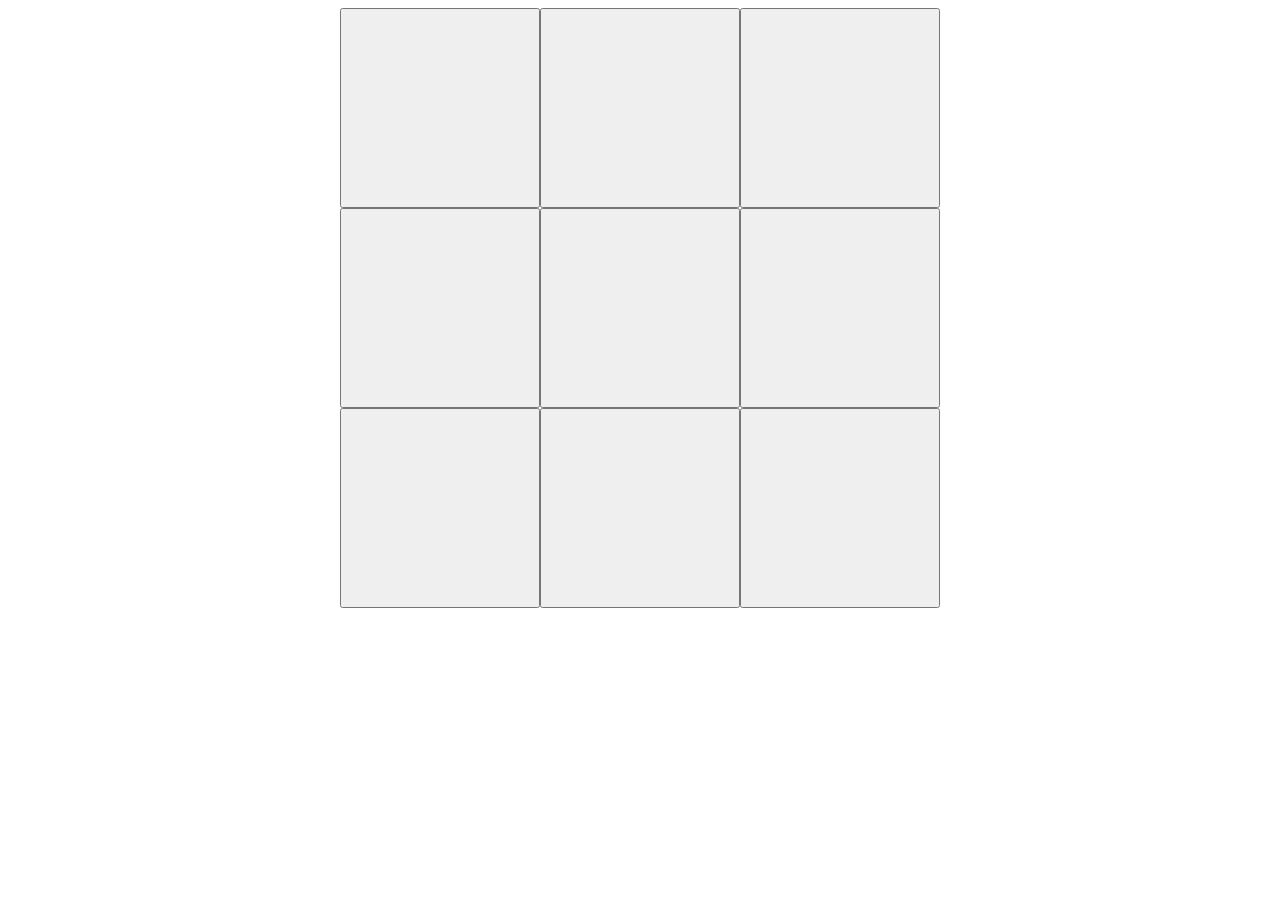
<file: index.html>
<!DOCTYPE html>
<html lang="en">
    <head>
        <meta charset="utf-8">
        <meta name="viweport" content="width=device-width, iniyial-scale=1.0">
    
    <title>Gato</title>
    <link rel="stylesheet" href="./style.css">

    </head>

    <body>
        <div class="container">
            <button></button>
            <button></button>
            <button></button>
            <button></button>
            <button></button>
            <button></button>
            <button></button>
            <button></button>
            <button></button>
        </div>

        <script src='./main.js'>

        </script>
    </body>
</html>
</file>
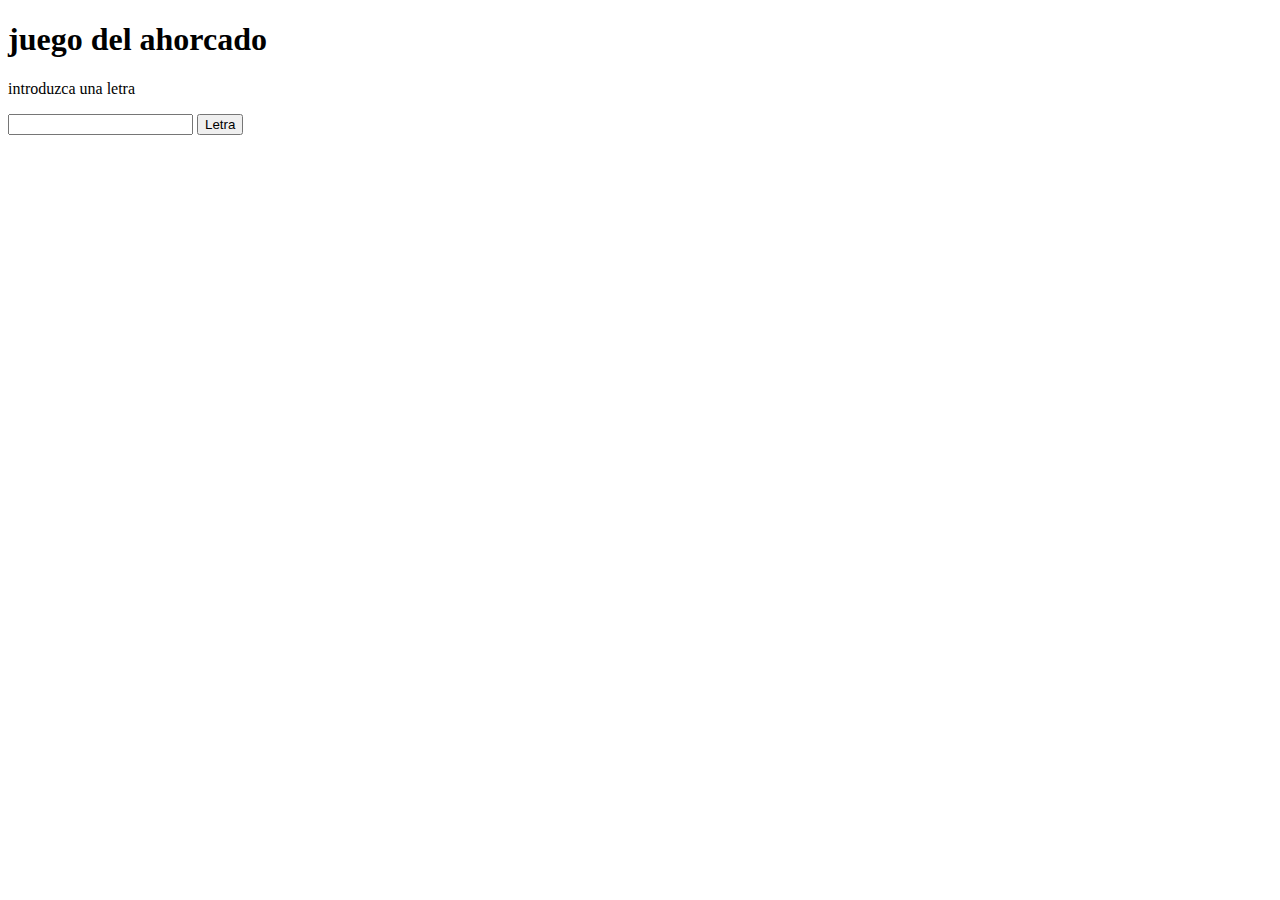
<file: ahorcado.html>
<!DOCTYPE html>
<html lang = "en">
    <head>
        <meta charset="UTF-8">
        <meta http-equiv="X-UA-compatible" content="IE=edge">
        <meta name= "viewport" content="witdh= device-witdh, iniyial-scale=1.0">
        <title> AHORCADO</title>
    
    </head>

    <body>

        <h1>juego del ahorcado</h1>

        <p>introduzca una letra</p>
        <input type="text" maxlength="1" id='letra'> <button id="calcular">Letra</button>
        <p id="ouput"></p>


        <script src="javascript.js"></script>
    </body>
</html>
</file>
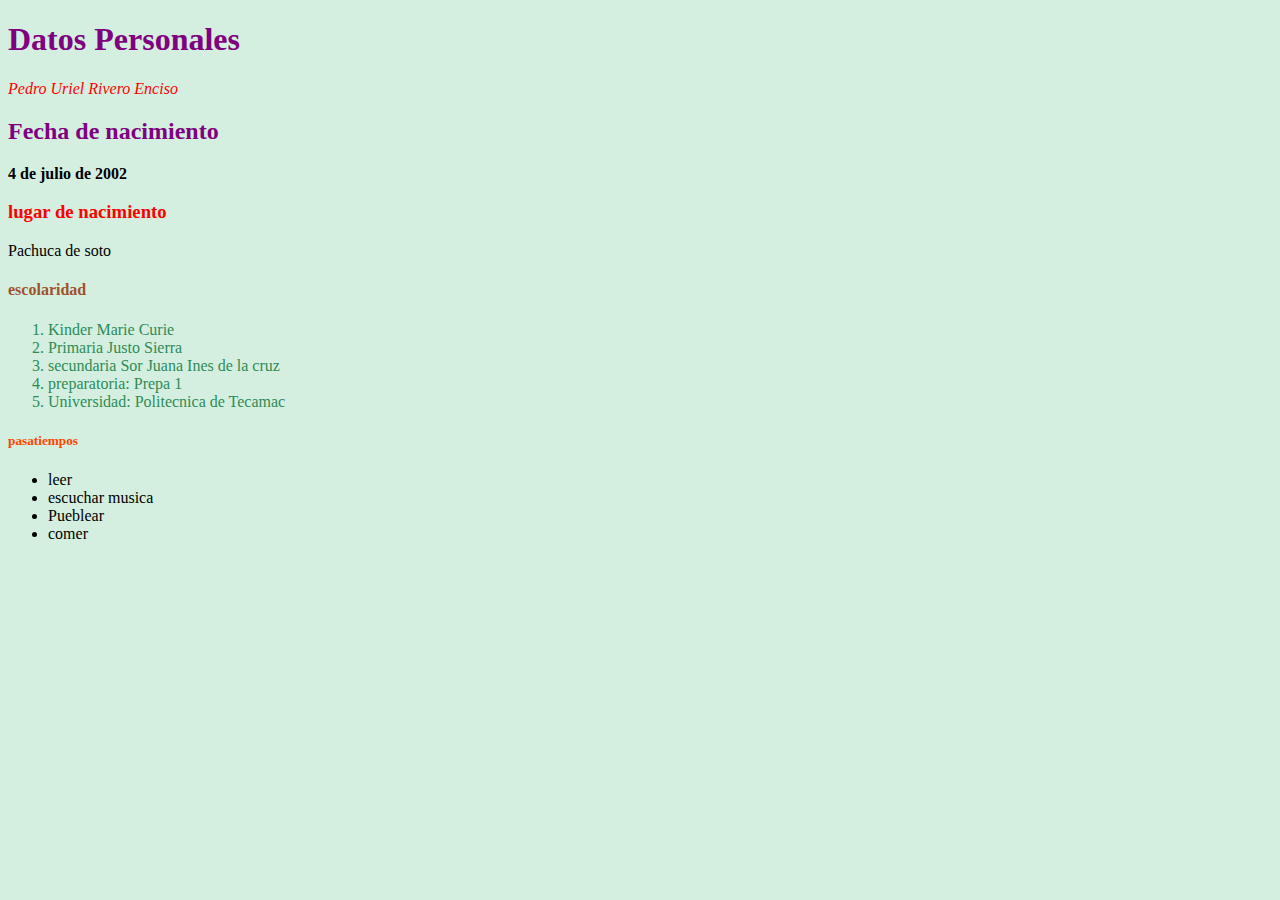
<file: bloquelinea.html>
<!DOCTYPE html>
<html lang ="en">
<head>
    <meta charset="UTF-8">
    <meta http-equiv="X-UA-compatible" content="IE=edge">
    <meta name= "viewport" content="witdh= device-witdh, iniyial-scale=1.0">
    <title> elementos en bloque y linea </title>

</head>
<style>

</style>

<body bgcolor="#D4EFDF">
    

    <h1 style="color:purple">Datos Personales </h1>
    <p style="color:red;"><i>Pedro Uriel Rivero Enciso</i></p>
    <h2 style="color:purple"> Fecha de nacimiento </h2>
    <p><b>4 de julio de 2002</b></p>
    <h3 style="color:red">lugar de nacimiento</h3>
    <p>Pachuca de soto</p>
    <h4 style="color: sienna;">escolaridad</h4>
    <ol style="color:seagreen">
        <li>Kinder Marie Curie</li>
        <li>Primaria Justo Sierra</li>
        <li>secundaria Sor Juana Ines de la cruz</li>
        <li>preparatoria: Prepa 1</li>
        <li>Universidad: Politecnica de Tecamac</li>
    </ol>
    <h5 style="color: orangered;">pasatiempos</h5>
    <ul>
        <li>leer</li>
        <li>escuchar musica</li>
        <li>Pueblear</li>
        <li>comer</li>
    </ul>


</body>
</html>
</file>
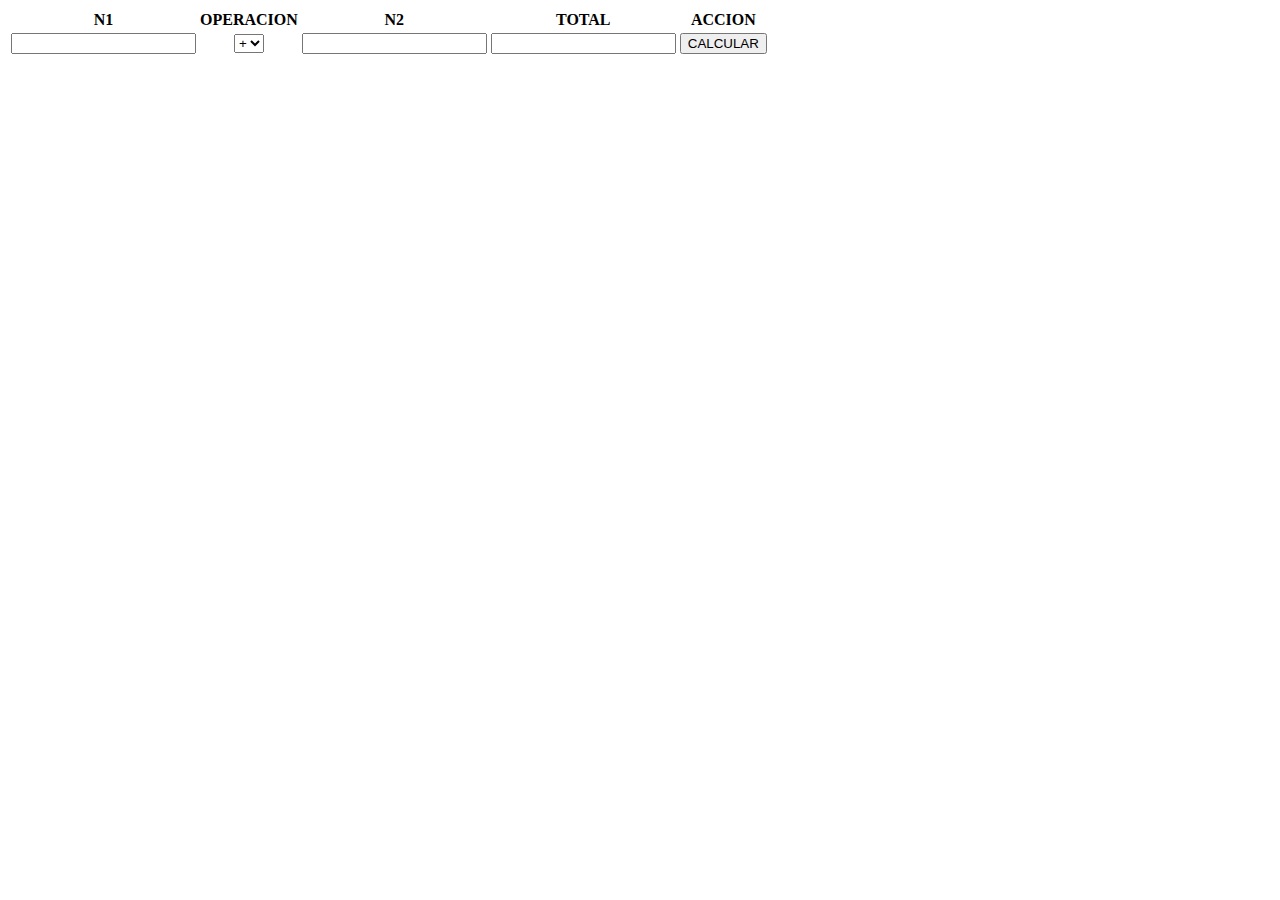
<file: calculadora.html>
<!DOCTYPE html>

<html lang= "en">
    <head>
        <meta name="viewport" content= "witdh=device-witdh, iniyial-scale=1.0">
        <title>

        </title>
    </head>

    <body>
        <table>

            <tr>
                <th>N1</th>
                <th>OPERACION</th>
                <th>N2</th>
                <TH>TOTAL</TH>
                <TH> ACCION</TH>

            </tr>
            <tr>
                <th><input type="text" ID= "N-1"> </th>
                <TH>


                    <select name="OP" id="OPERA">
                        <option value="+">+</option>
                        <option value="-">-</option>
                        <option value="*">*</option>
                        <option value="/">/</option>
                    </select>
                </TH>
                <th>
                    <INput type="text" id="N-2"></INput>
                    
                </th>
                <th><input type="text" id="TOTAL"></th>

                <th> <BUtton onclick="HOTA()">CALCULAR</BUtton></th>

            </tr>
        </table>

        
    </body>
    <SCRipt>
        function HOTA(){
            let n1= document.getElementById('N-1').value;
            let n2= document.getElementById('N-2').value;
            let op= document.getElementById('OPERA').value;
            let total=0;

            switch(op){
                case '+':
                    total= parseInt(n1)+ parseInt(n2);
                    break;
                    case '-':
                        
                        total=parseInt(n1)- parseInt(n2);
            break;

            case '*':
            total=parseInt(n1)* parseInt(n2);

            break;

            case '/':
            total=parseInt(n1)/ parseInt(n2);
                    }
                   

                    document.getElementById('TOTAL').value=total;
            
        }
    </SCRipt>
</html>
</file>
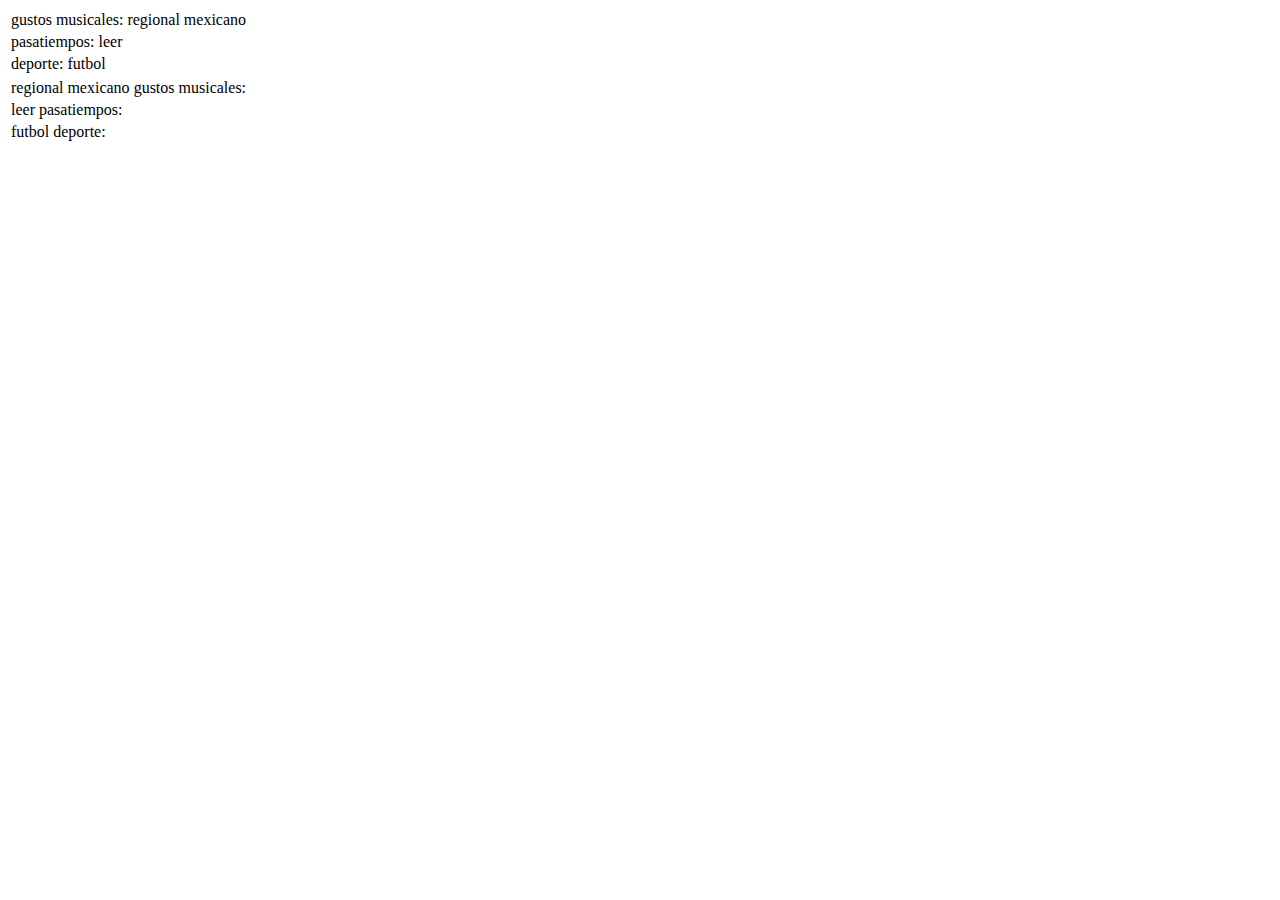
<file: tabla.html>
<!DOCTYPE html>
<html lang ="en">
<head>
    <meta charset="UTF-8">
    <meta http-equiv="X-UA-compatible" content="IE=edge">
    <meta name= "viewport" content="witdh= device-witdh, iniyial-scale=1.0">
    <title> tabla de gustos </title>
</head>
<body>
    <table>
        <tr>
      <td>
         gustos musicales:
         <te>
            regional mexicano
        </te>
      </td> 
    </tr>
    <tr>
        <td>
           pasatiempos:
           <te>
              leer
          </te>
        </td> 
      </tr>
      <tr>
        <td>
           deporte:
           <te>
              futbol
          </te>
        </td> 
      </tr>
      
     
    </table>

    <table>
        <tr>
      <td>
        regional mexicano
         <te>
            gustos musicales:
            
        </te>
      </td> 
    </tr>
    <tr>
        <td>
            leer
           <te>
            pasatiempos:
              
          </te>
        </td> 
      </tr>
      <tr>
        <td>
            futbol
           
           <te>
            deporte:
          </te>
        </td> 
      </tr>
      
     
    </table>

</body>

</html>
</file>
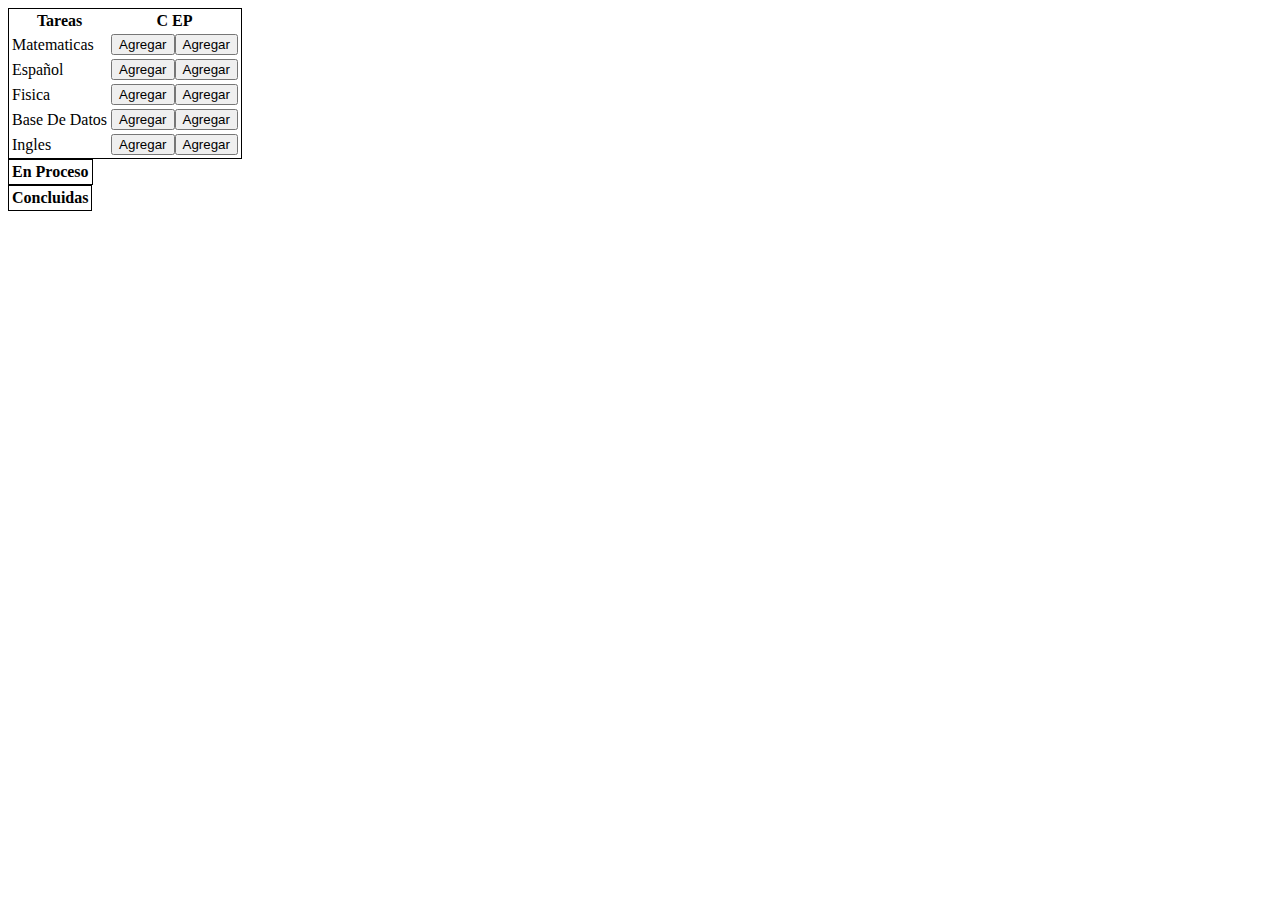
<file: tablas.html>
<!doctype html>
<html lang="en">
<head>
    <meta charset="UTF-8">
    <meta name="viewport"
          content="width=device-width, user-scalable=no, initial-scale=1.0, maximum-scale=1.0, minimum-scale=1.0">
    <meta http-equiv="X-UA-Compatible" content="ie=edge">
    <title>Clase 23-09</title>
    <style>
        .LooL{
            border: 1px solid black;
        }
    </style>
</head>
<body>
<table class="LooL">
    <tr>
        <th>Tareas</th>
        <th> C EP</th>

    </tr>
    <tr>
        <td id="1N">Matematicas</td>
        <td><button id="1-1" nombre="Matematicas" onclick="MoverC1(this)">Agregar</button><button id="1-2" nombre="Matematicas" onclick="MoverE1(this)">Agregar</button></td>
    </tr>
    <tr>
        <td id="2N">Español</td>
        <td><button id="2-1" nombre="Español" onclick="MoverC2(this)">Agregar</button><button id="2-2" nombre="Español" onclick="MoverE2(this)">Agregar</button></td>

    </tr>
    <tr>
        <td id="3N">Fisica</td>
        <td><button id="3-1" nombre="Fisica" onclick="MoverC3(this)">Agregar</button><button id="3-2" nombre="Fisica" onclick="MoverE3(this)">Agregar</button></td>
    </tr>
    <tr>
        <td id="4N">Base De Datos</td>
        <td><button id="4-1" nombre="Base De Datos" onclick="MoverC4(this)">Agregar</button><button id="4-2" nombre="Base De Datos" onclick="MoverE4(this)">Agregar</button></td>
    </tr>
    <tr>
        <td id="5N">Ingles</td>
        <td><button id="5-1" nombre="Ingles" onclick="MoverC5(this)">Agregar</button><button id="5-2" nombre="Ingles" onclick="MoverE5(this)">Agregar</button></td>
    </tr>
</table>

<!--Tabla En Proceso-->
<table class="LooL">
    <thead>
    <tr>
        <th >En Proceso</th>
    </tr>
    </thead>
    <tbody id="CE">
    </tbody>
</table>

<!--Tabla Completado-->
<table class="LooL">
    <thead>
    <tr>
        <th >Concluidas</th>
    </tr>
    </thead>
    <tbody id="CO">

    </tbody>
</table>

<script>
    var Borrar = '';
    //Fila 1
    function MoverE1(Tarea){
        var nombre = Tarea.getAttribute('nombre');
        document.getElementById('CE').innerHTML += '<tr><td>'+nombre+'</td></tr>';
        document.getElementById('1-1').disabled = true;
        document.getElementById('1-2').disabled = true;
        document.getElementById('1N').innerHTML = '<tr><td>'+Borrar+'</td></tr>' ;

    }
    function MoverC1(Tarea){
        var nombre = Tarea.getAttribute('nombre');
        document.getElementById('CO').innerHTML += '<tr><td>'+nombre+'</td></tr>';
        document.getElementById('1-1').disabled = true;
        document.getElementById('1-2').disabled = true;
        document.getElementById('1N').innerHTML = '<tr><td>'+Borrar+'</td></tr>' ;
    }
    //Fila 2
    function MoverE2(Tarea){
        var nombre = Tarea.getAttribute('nombre');
        document.getElementById('CE').innerHTML += '<tr><td>'+nombre+'</td></tr>';
        document.getElementById('2-1').disabled = true;
        document.getElementById('2-2').disabled = true;
        document.getElementById('2N').innerHTML = '<tr><td>'+Borrar+'</td></tr>' ;

    }
    function MoverC2(Tarea){
        var nombre = Tarea.getAttribute('nombre');
        document.getElementById('CO').innerHTML += '<tr><td>'+nombre+'</td></tr>';
        document.getElementById('2-1').disabled = true;
        document.getElementById('2-2').disabled = true;
        document.getElementById('2N').innerHTML = '<tr><td>'+Borrar+'</td></tr>' ;
    }
    //Fila 3
    function MoverE3(Tarea){
        var nombre = Tarea.getAttribute('nombre');
        document.getElementById('CE').innerHTML += '<tr><td>'+nombre+'</td></tr>';
        document.getElementById('3-1').disabled = true;
        document.getElementById('3-2').disabled = true;
        document.getElementById('3N').innerHTML = '<tr><td>'+Borrar+'</td></tr>' ;

    }
    function MoverC3(Tarea){
        var nombre = Tarea.getAttribute('nombre');
        document.getElementById('CO').innerHTML += '<tr><td>'+nombre+'</td></tr>';
        document.getElementById('3-1').disabled = true;
        document.getElementById('3-2').disabled = true;
        document.getElementById('3N').innerHTML = '<tr><td>'+Borrar+'</td></tr>' ;
    }
    //Fila 4
    function MoverE4(Tarea){
        var nombre = Tarea.getAttribute('nombre');
        document.getElementById('CE').innerHTML += '<tr><td>'+nombre+'</td></tr>';
        document.getElementById('4-1').disabled = true;
        document.getElementById('4-2').disabled = true;
        document.getElementById('4N').innerHTML = '<tr><td>'+Borrar+'</td></tr>' ;

    }
    function MoverC4(Tarea){
        var nombre = Tarea.getAttribute('nombre');
        document.getElementById('CO').innerHTML += '<tr><td>'+nombre+'</td></tr>';
        document.getElementById('4-1').disabled = true;
        document.getElementById('4-2').disabled = true;
        document.getElementById('4N').innerHTML = '<tr><td>'+Borrar+'</td></tr>' ;
    }
    //Fila 5
    function MoverE5(Tarea){
        var nombre = Tarea.getAttribute('nombre');
        document.getElementById('CE').innerHTML += '<tr><td>'+nombre+'</td></tr>';
        document.getElementById('5-1').disabled = true;
        document.getElementById('5-2').disabled = true;
        document.getElementById('5N').innerHTML = '<tr><td>'+Borrar+'</td></tr>' ;

    }
    function MoverC5(Tarea){
        var nombre = Tarea.getAttribute('nombre');
        document.getElementById('CO').innerHTML += '<tr><td>'+nombre+'</td></tr>';
        document.getElementById('5-1').disabled = true;
        document.getElementById('5-2').disabled = true;
        document.getElementById('5N').innerHTML = '<tr><td>'+Borrar+'</td></tr>' ;
    }
    console.log("LooL :v")
</script>
</body>
</html>
</file>
<file: style.css>
button{
    width: 200px;
    height: 200px ;
}

.container{
    display:grid;
    grid-template-columns: 1fr 1fr 1fr;
    width: 600px;
    margin: auto;
    }
</file>
